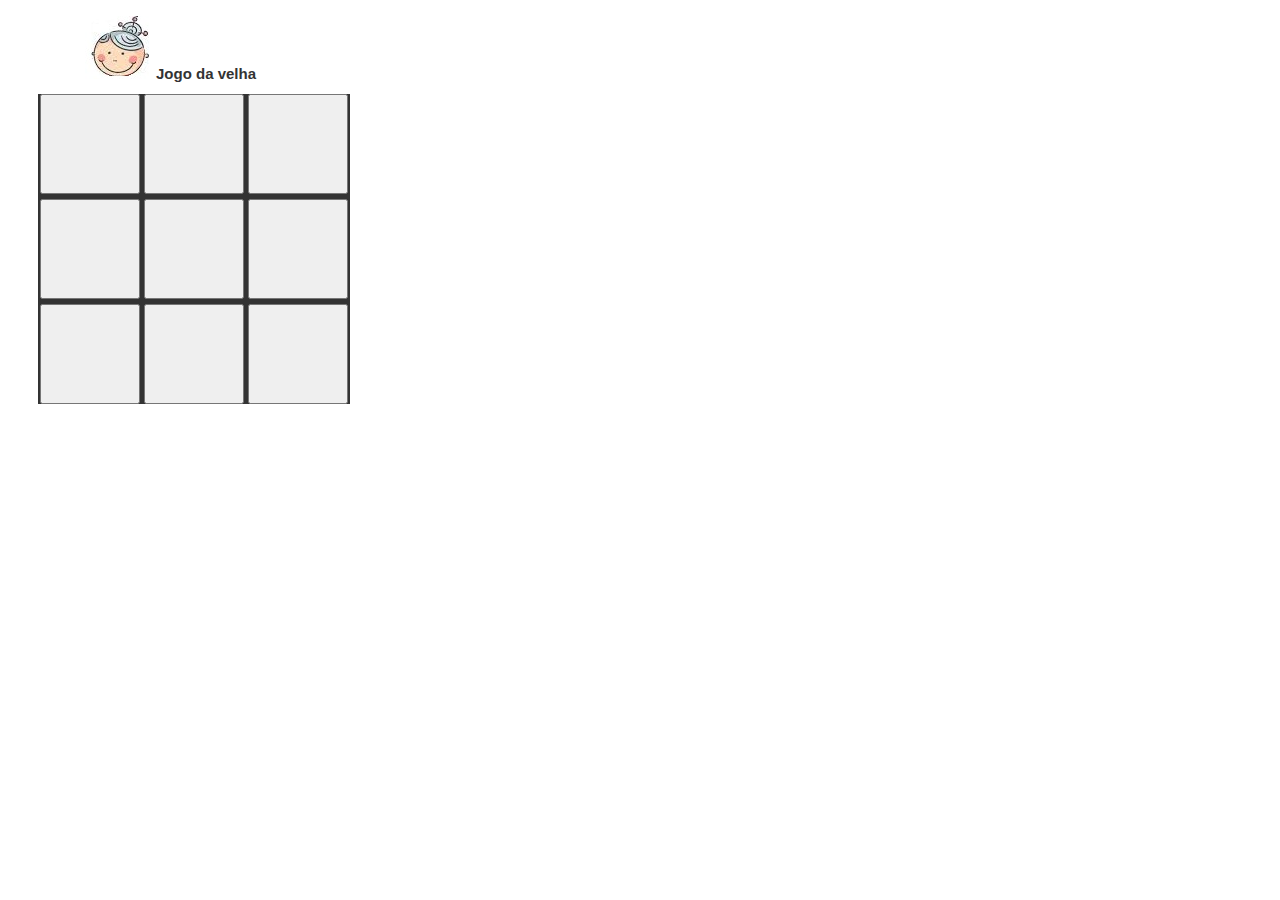
<file: index.html>
<!DOCTYPE html>

<html>
<head>

<meta http-equiv="Content-Type" content="text/html" charset="iso-8859-1" />

<meta http-equiv="content-language" content="pt-br">

<meta name="viewport" content="width=device-width, initial-scale=1.0">

<meta http-equiv="Content-Style-Type" content="text/css">


<title>Jogo da velha</title>

<link href="css/style.css" type="text/css" rel="stylesheet" />

<script src="js/engine.js" type="text/javascript" ></script>



</head>

<body onload="zera()">

<div id="tudo">


<h2 style="color:#333;text-indent:17px;cursor:pointer;" onclick="window.location.reload()" title="Para reiciniar o jogo clique na velha! =P"><img src="img/velha.jpg" style="margin-left:30px" />Jogo da velha</h2>


<div class="tabuleiro" id="tabuleiro">

<span id="campo0"></span>
<span id="campo1"></span>
<span id="campo2"></span>
<span id="campo3"></span>
<span id="campo4"></span>
<span id="campo5"></span>
<span id="campo6"></span>
<span id="campo7"></span>
<span id="campo8"></span>

</div>



</div>
</body>
</html>
</file>
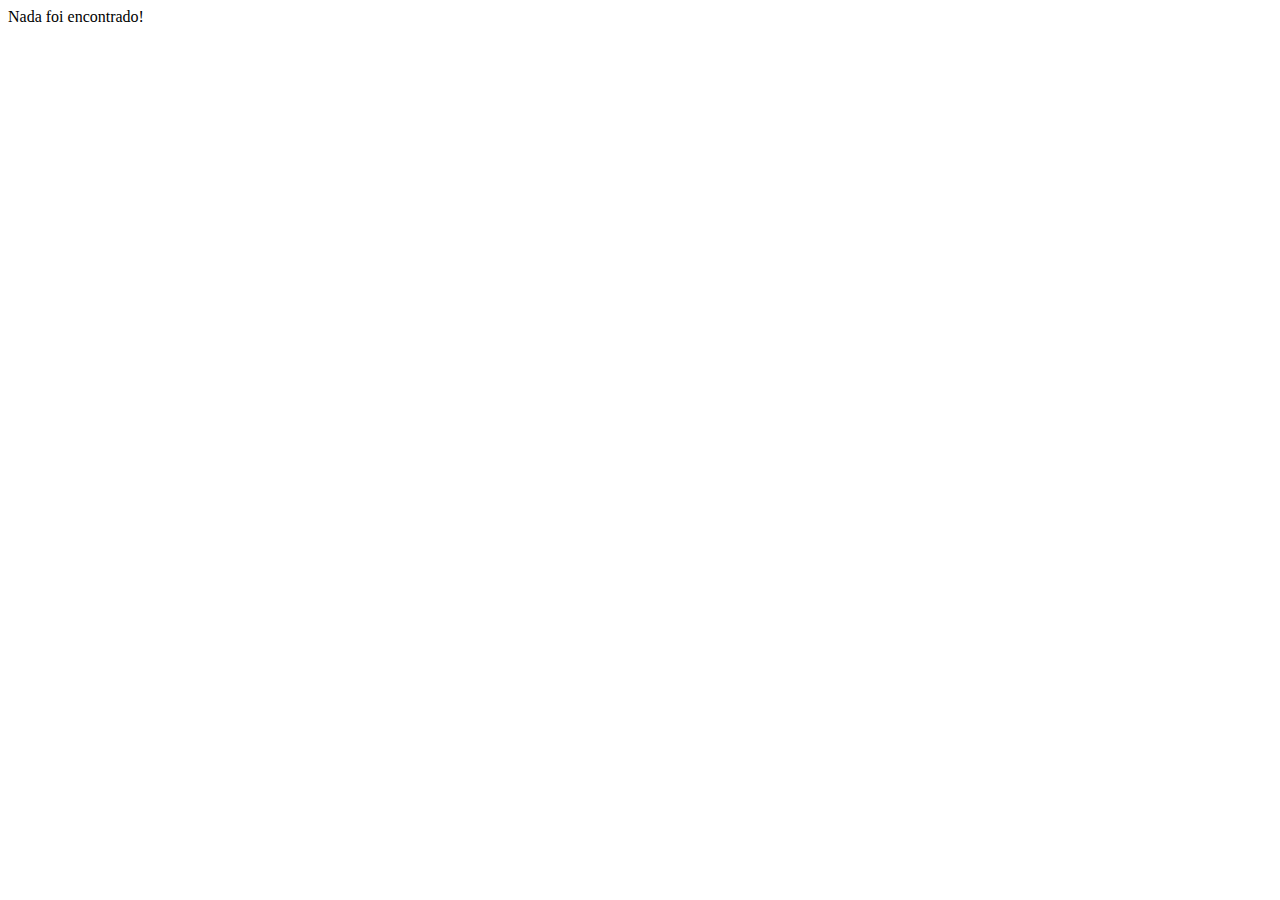
<file: css/index.html>
<!DOCTYPE html>

<html>
<head>
<meta http-equiv="Content-Type" content="text/html; charset="utf-8" />

<meta name="viewport" content="width=device-width, initial-scale=1.0">

<meta http-equiv="content-language" content="pt-br">


<title>ERROR 404</title>

<link href="" type="text/css" rel="stylesheet" />

<script src="" type="text/javascript" ></script>

</head>

<body>
Nada foi encontrado!


</body>
</html>
</file>
<file: css/style.css>
/*Documento de folha de estilos em cascata*/

body{

padding:10px 30px;

}

input { 

margin-bottom: 5px;

}

#errou{

	color:#F00;
}

#acertou{
	
	color:green;
}


.erradas{

	color:#F00;
}

.certas{
	
	color:green;
}

h2{

	font-family: Verdana, Arial, Helvetica, sans-serif;
	font-size: 15px;
	color: #666;
	font-weight: bold;
	margin-top:-2px;

}

#placar{
    font-family: Verdana, Arial, Helvetica, sans-serif;
    font-size: 12px;
    width:170px;
    height:auto;
    border: solid;
    border-width: 7px;
    border-color: #DEDEDE;
    padding:10px;


}

#mensagem{


	height:20px;
	font-family: Verdana, Arial, Helvetica, sans-serif;
	font-size: 14px;
	font-weight: bold;
	color:#F00;

}
.recomeco{ margin-bottom:20px; margin-left:100px;}


.tabuleiro{
	width:312px;
	height:310px;
	background-color:#333;
	/*background-image:url(../img/hashtag2.png);*/
	

}

.tabuleiro img{

	width:100px;
	height:100px;
	float:left;
	margin-left:2px;
	margin-right:2px;
	margin-bottom:5px;
	cursor:pointer;
	
	
}

input{ cursor:pointer;}
</file>
